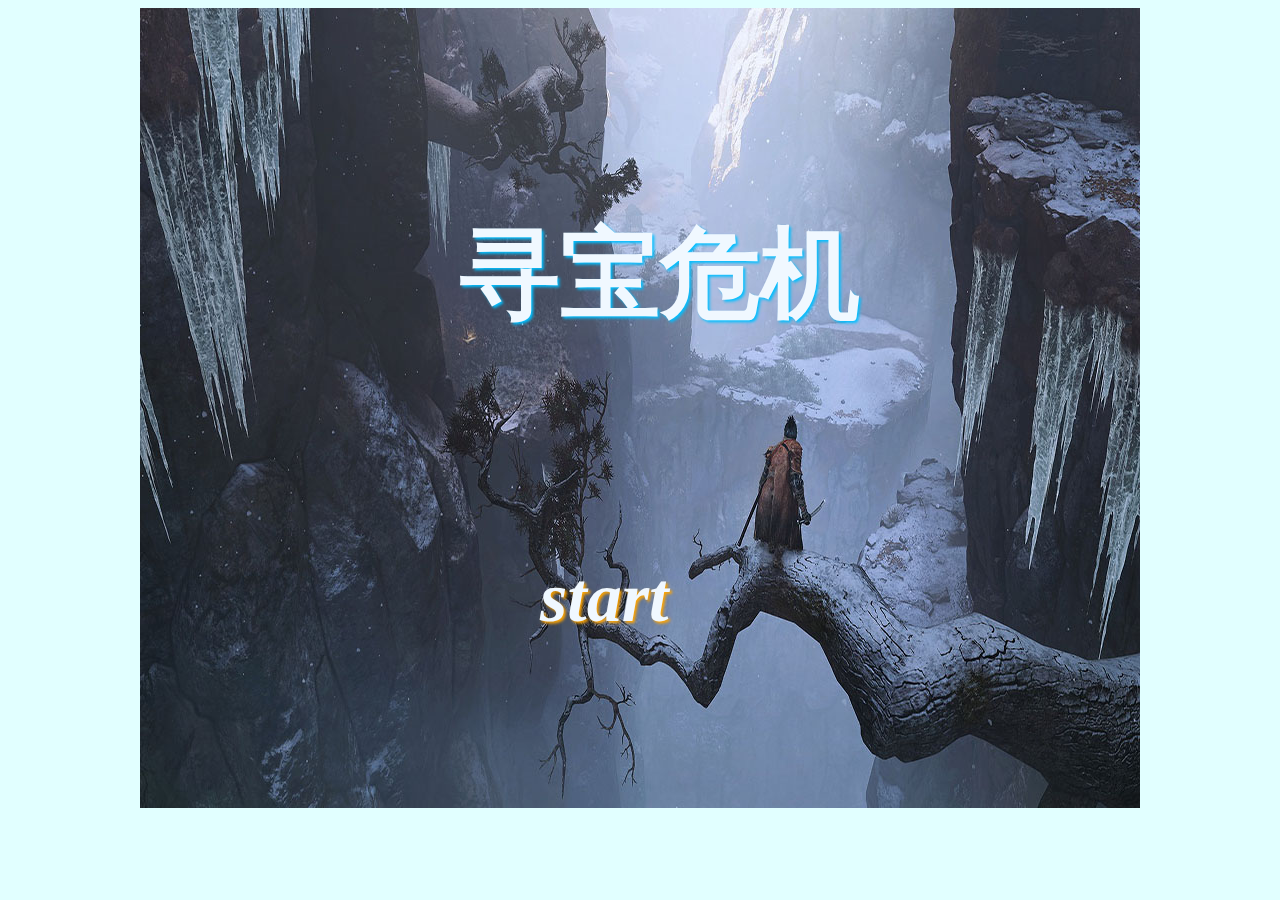
<file: index.html>
<!DOCTYPE html>
<html lang="en">
<head>
    <meta charset="UTF-8">
    <title>寻宝危机</title>
    <link rel="stylesheet" href="game.css">
</head>
<body>
<div id="wrapper">
    <div id="name">寻宝危机</div>
    <div id="start" onclick="jump()">start</div>
</div>
<script>
    function jump() {
        location.href = 'Treasure hunt crisis.html';
    }
</script>
</body>
</html>
</file>
<file: game.css>
body{
    display: flex;
    justify-content: center;
    background-color: #e1ffff;
}
#wrapper{
    width: 1000px;
    height: 800px;
    background-image: url("./start.jpg");
    position: relative;
}
#name{
    position: absolute;
    top: 200px;
    left: 320px;
    font-size: 100px;
    font-weight: bold;
    font-family:"宋体";
    color: aliceblue;
    text-shadow: 2px 2px 3px deepskyblue;
}
#start{
    position: absolute;
    top: 550px;
    left: 400px;
    font-size: 70px;
    font-weight: bold;
    font-family:"宋体";
    color: aliceblue;
    text-shadow: 2px 2px 3px orange;
    font-style: oblique;
}
#start:hover{
    cursor: pointer;
    transform: scale(1.5,1.5);
    color: aqua;
}
canvas{
    border: 1px solid black;
    background-image: url("./game.jpg");
    background-size: cover;
    position: relative;
}
#num{
    position: fixed;
    left: 775px;
    top: 45px;
    color: white;
    font-weight: bold;
    font-size: 30px;
    font-family: sans-serif;
}
#img1{
    position: fixed;
    left: 700px;
    width: 100px;
    height: 100px;
}
#time{
    width: 100px;
    height: 50px;
    position: fixed;
    left: 910px;
    top: 45px;
    color: #98e7ff;
    font-weight: bold;
    font-size: 30px;
    font-family: sans-serif;
    display: flex;
    justify-content: center;
    align-items: center;
}
#img2{
    position: fixed;
    top: 15px;
    left: 870px;
    width: 100px;
    height: 100px;
}
#img3{
    position: fixed;
    top: 15px;
    left: 1000px;
    width: 100px;
    height: 100px;
}
#img4{
    position: fixed;
    top: 15px;
    left: 1300px;
    width: 100px;
    height: 100px;
}
#img5{
    position: absolute;
    top: 665px;
    left: 300px;
    width: 150px;
    height: 150px;
}
#img6{
    position: absolute;
    top: 700px;
    left: 600px;
    width: 100px;
    height: 100px;
}
#life{
    position: fixed;
    left: 1080px;
    top: 45px;
    color: white;
    font-weight: bold;
    font-size: 30px;
    font-family: sans-serif;
}
#imgs{
    display: none;
}
#box{
    width: 1000px;
    height: 800px;
    background-image: url("./over.jpg");
    position: relative;
}
#text1{
    position: absolute;
    top: 100px;
    left: 250px;
    font-size: 70px;
    font-weight: bold;
    font-family:"宋体";
    color: aliceblue;
    text-shadow: 2px 2px 3px red;
    font-style: oblique;
}
#text2{
    position: absolute;
    top: 400px;
    left: 200px;
    font-size: 50px;
    font-weight: bold;
    font-family:"宋体";
    color: #fbffe7;
    font-style: oblique;
}
#text3{
    position: absolute;
    top: 500px;
    left: 300px;
    font-size: 50px;
    font-weight: bold;
    font-family:"宋体";
    color: #fbffe7;
    text-shadow: 2px 2px 3px brown;
}
#yuan{
    position: absolute;
    top: 450px;
    left: 710px;
}
#person{
    display: none;
}
#tool{
    display: none;
}
</file>
